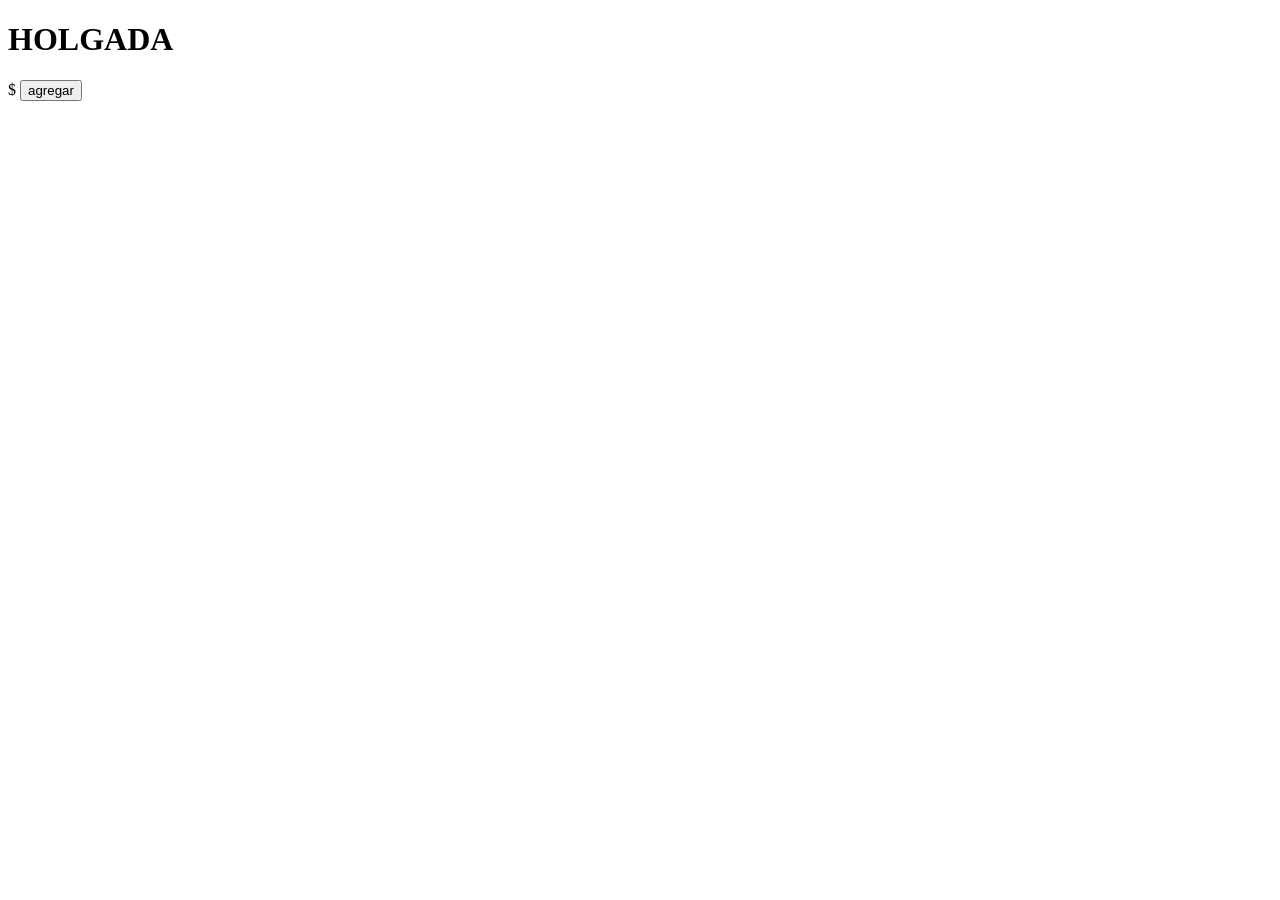
<file: mi_primera_web/js/porducto.html>
<!DOCTYPE html>
<html lang="es">
<head>
    <meta charset="UTF-8">
    <meta name="viewport" content="width=device-width, initial-scale=1.0">
    <title>producto</title>
</head>
<body>
    <main>
        <h1>HOLGADA</h1>
        <section class="contenedor-columnas">
            <article id="data-id">
               <h2></h2>
               <p></p>
               <span>$<span/>
               <button type="button" class="agregar">agregar</button>
            </article>
        </section>
    </main>
    <script src="./productos.js"></script>
</body>
</html>
</file>
